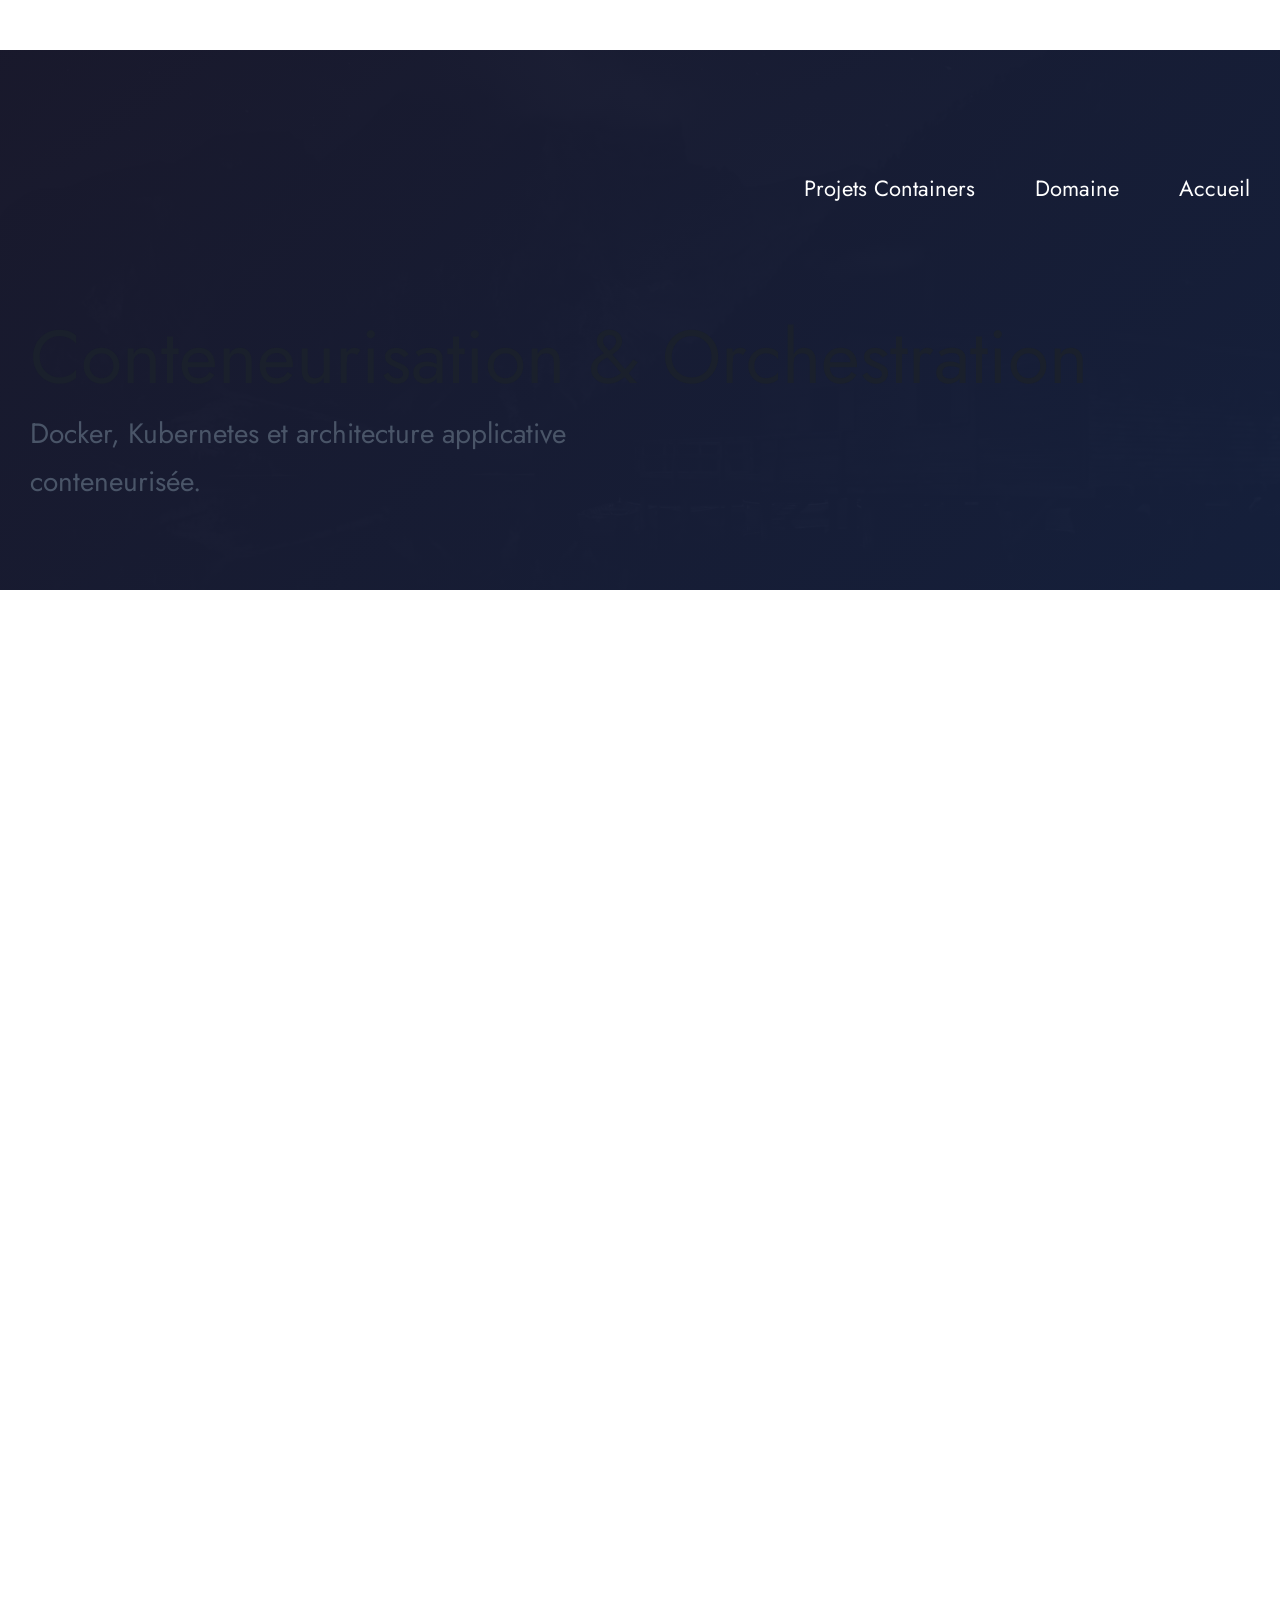
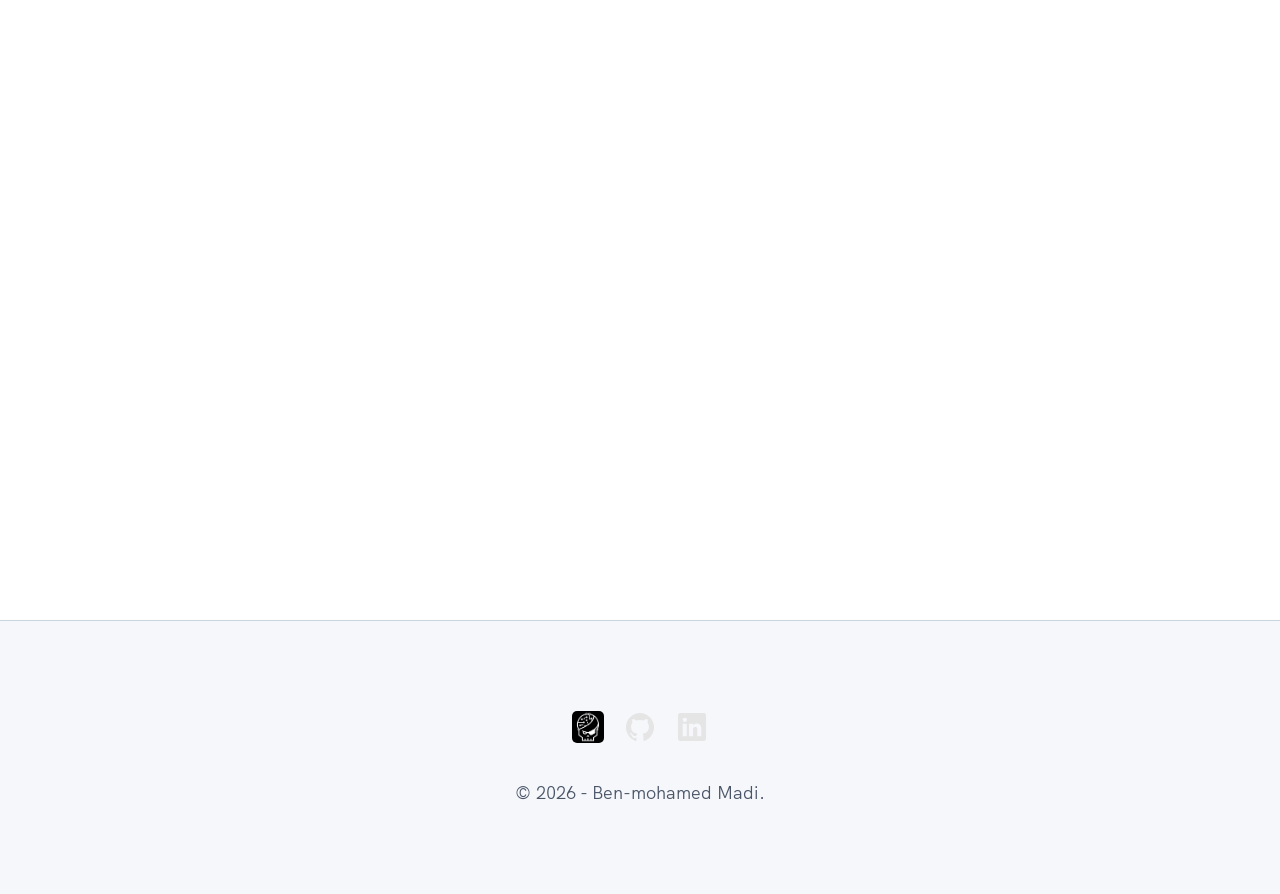
<file: domains/containerzation.html>
<!DOCTYPE html>
<html lang="en">

<head>
  <meta charset="UTF-8" />
  <meta name="viewport" content="width=device-width, initial-scale=1.0" />
  <link rel="shortcut icon" type="image/png" href="../images/favicon.png" />

  <title>
    Conteneurisation & Orchestration | Ben Mohamed | DevOps / Cloud / Cybersécurité
  </title>

  <meta name="description" content="Projets Docker et Kubernetes - conteneurisation et orchestration." />
  <meta name="keywords" content="docker, kubernetes, containers, devops, orchestration" />
  <link rel="stylesheet" href="../index.css" />
</head>

<body>

  <header class="header" role="banner" id="top">
    <div class="row">
      <nav class="nav" role="navigation">
        <ul class="nav__items">
          <li class="nav__item"><a href="#work" class="nav__link">Projets Containers</a></li>
          <li class="nav__item"><a href="#about" class="nav__link">Domaine</a></li>
          <li class="nav__item"><a href="../index.html" class="nav__link">Accueil</a></li>
        </ul>
      </nav>
    </div>

    <div class="header__text-box row">
      <div class="header__text">
        <h1 class="heading-primary">
          <span>Conteneurisation & Orchestration</span>
        </h1>
        <p>Docker, Kubernetes et architecture applicative conteneurisée.</p>
      </div>
    </div>
  </header>

  <main role="main">

    <section class="work" id="work">
      <div class="row">
        <h2>Projets Containers</h2>

        <div class="work__boxes">

          <!-- Kubernetes cluster -->
          <div class="work__box">
            <div class="work__text">
              <h3>Cluster Kubernetes (IaC)</h3>
              <p>Déploiement et configuration d’un cluster Kubernetes pour environnements de test et production.</p>
              <ul class="work__list">
                <li>Kubernetes</li>
                <li>Shell / IaC</li>
                <li>Orchestration</li>
              </ul>
              <div class="work__links">
                <a href="https://github.com/Madi-Toumani-benmohamed/IaC-cluster-kubernetes" class="link__text">
                  Voir le projet <span>&rarr;</span>
                </a>
              </div>
            </div>
            <div class="work__image-box">
              <img src="../images/container/kubernetes-cluster.png" class="work__image" alt="Kubernetes Cluster" />
            </div>
          </div>

          <!-- SoundBuzz -->
          <div class="work__box">
            <div class="work__text">
              <h3>Kubernetes High Availability App</h3>
              <p>Déploiement d’une application multimédia scalable avec haute disponibilité sur Kubernetes.</p>
              <ul class="work__list">
                <li>Kubernetes</li>
                <li>HA architecture</li>
                <li>Services distribués</li>
              </ul>
              <div class="work__links">
                <a href="https://github.com/Madi-Toumani-benmohamed/Iac-Kubernetes-SoundBuzz" class="link__text">
                  Voir le projet <span>&rarr;</span>
                </a>
              </div>
            </div>
            <div class="work__image-box">
              <img src="../images/container/soundbuzz.png" class="work__image" alt="SoundBuzz Kubernetes" />
            </div>
          </div>

          <!-- Dockerfile examples -->
          <div class="work__box">
            <div class="work__text">
              <h3>Dockerfile Examples</h3>
              <p>Collection d’exemples de Dockerfiles pour différents environnements applicatifs.</p>
              <ul class="work__list">
                <li>Docker</li>
                <li>Container build</li>
                <li>Best practices</li>
              </ul>
              <div class="work__links">
                <a href="https://github.com/Madi-Toumani-benmohamed/Iac-Dockerfile-Exemple" class="link__text">
                  Voir le projet <span>&rarr;</span>
                </a>
              </div>
            </div>
            <div class="work__image-box">
              <img src="../images/container/dockerfile.png" class="work__image" alt="Dockerfile Examples" />
            </div>
          </div>

          <!-- Docker build pipeline -->
          <div class="work__box">
            <div class="work__text">
              <h3>Docker Build & Push Pipeline</h3>
              <p>Automatisation du build et du push d’images Docker via pipeline CI/CD.</p>
              <ul class="work__list">
                <li>Docker</li>
                <li>CI/CD</li>
                <li>Automation</li>
              </ul>
              <div class="work__links">
                <a href="https://github.com/Madi-Toumani-benmohamed/Iac-Docker-Jenkins-build-push" class="link__text">
                  Voir le projet <span>&rarr;</span>
                </a>
              </div>
            </div>
            <div class="work__image-box">
              <img src="../images/container/docker-pipeline.png" class="work__image" alt="Docker Pipeline" />
            </div>
          </div>

          <!-- Docker compose web infra -->
          <div class="work__box">
            <div class="work__text">
              <h3>Docker Compose Web Infrastructure</h3>
              <p>Infrastructure web complète avec PHP, MySQL et Nginx orchestrée via Docker Compose.</p>
              <ul class="work__list">
                <li>Docker Compose</li>
                <li>Web stack</li>
                <li>Nginx / MySQL / PHP</li>
              </ul>
              <div class="work__links">
                <a href="https://github.com/Madi-Toumani-benmohamed/Iac-docker-compose-web-infra" class="link__text">
                  Voir le projet <span>&rarr;</span>
                </a>
              </div>
            </div>
            <div class="work__image-box">
              <img src="../images/container/docker-compose.png" class="work__image" alt="Docker Compose Web Infra" />
            </div>
          </div>

          <!-- Docker security lab -->
          <div class="work__box">
            <div class="work__text">
              <h3>Docker Security Lab</h3>
              <p>Infrastructure conteneurisée avec firewall, monitoring et durcissement de services web.</p>
              <ul class="work__list">
                <li>Docker</li>
                <li>Security</li>
                <li>Firewall / monitoring</li>
              </ul>
              <div class="work__links">
                <a href="https://github.com/Madi-Toumani-benmohamed/Pentest-Dockersec-lab" class="link__text">
                  Voir le projet <span>&rarr;</span>
                </a>
              </div>
            </div>
            <div class="work__image-box">
              <img src="../images/container/docker-security.png" class="work__image" alt="Docker Security Lab" />
            </div>
          </div>

        </div>
      </div>
    </section>

    <section class="about" id="about">
      <div class="row">
        <h2>À propos de la conteneurisation</h2>
        <div class="about__content">
          <div class="about__text">
            <p>
              Ce domaine regroupe mes travaux autour de Docker et Kubernetes, incluant l’orchestration de services,
              les architectures distribuées et la mise en place d’environnements reproductibles.
            </p>
          </div>
        </div>
      </div>
    </section>

  </main>

  <!-- ***** Footer ***** -->

  <footer role="contentinfo" class="footer">
    <div class="row">
      <!-- Update the links to point to your accounts -->
      <ul class="footer__social-links">
        <li class="footer__social-link-item">
          <a href="https://www.root-me.org/Hawki?lang=fr" title="Link to Root-Me Profile">
            <img src="../images/rootme.png" class="footer__social-image" alt="Root-Me">
          </a>
        </li>
        <li class="footer__social-link-item">
          <a href=" https://github.com/Madi-Toumani-benmohamed/" title="Link to Github Profile">
            <img src="../images/github.svg" class="footer__social-image" alt="Github">
          </a>
        </li>
      
        <li class="footer__social-link-item">
          <a href="https://www.linkedin.com/in/ben-mohamed-madi/" title="Link to Linkedin Profile">
            <img src="../images/linkedin.svg" title="Link to Linkedin Profile" class="footer__social-image" alt="Linkedin">
          </a>
        </li>
      </ul>


      <p>
        &copy; 2026 - Ben-mohamed Madi</a>.
      </p>

</body>
</html>
</file>
<file: index.css>
/* ======================================== */
/* ----- CSS Variables & Theme ----- */
/* ======================================== */

:root {
    /* Colors - Light theme (default) */
    --color-bg-primary: #ffffff;
    --color-bg-secondary: #f5f7fa;
    --color-bg-tertiary: #e8eaf6;
    --color-text-primary: #1a202c;
    --color-text-secondary: #4a5568;
    --color-text-tertiary: #718096;
    --color-accent: #e94560;
    --color-accent-light: rgba(233, 69, 96, 0.12);
    --color-border: #cbd5e0;
    --color-border-light: rgba(0, 0, 0, 0.05);
    --color-shadow: rgba(0, 0, 0, 0.08);
    
    /* Fonts */
    --font-size-xsmall: 1.5rem;
    --font-size-small: 1.8rem;
    --font-size-normal: 2.2rem;
    --font-size-medium: 2.8rem;
    --font-size-medium-1: 3.6rem;
    --font-size-large: 5.5rem;
    --font-size-huge: 7.5rem;
    --font-stack: 'Hk Grotesk', sans-serif;
    
    /* Spacing */
    --line-height-normal: 1.7;
    --line-height-small: 1.2;
    --gutter-huge: 12rem;
    --gutter-medium: 6rem;
    --gutter-normal: 3rem;
    --gutter-small-1: 2.5rem;
    --gutter-small: 2rem;
    --gutter-xsmall: 1rem;
    
    /* Sizes */
    --container-max-width: 1180px;
    --container-normal-width: 800px;
    --container-medium-width: 700px;
    --container-small-width: 500px;
    
    /* Borders */
    --border-light: 1px solid var(--color-border);
    --border-radius: 0.8rem;
    --border-radius-small: 0.5rem;
    --border-radius-circle: 50%;
    
    /* Shadows */
    --shadow-sm: 0 0.5rem 1rem var(--color-shadow);
    --shadow-md: 0 1rem 2rem var(--color-shadow);
    --shadow-lg: 0 1.5rem 3rem var(--color-shadow);
    
    /* Transitions */
    --transition-fast: all 0.2s cubic-bezier(0.4, 0, 0.2, 1);
    --transition-normal: all 0.3s cubic-bezier(0.4, 0, 0.2, 1);
    --transition-slow: all 0.5s cubic-bezier(0.4, 0, 0.2, 1);
}

/* Dark theme variables */
[data-theme="dark"] {
    --color-bg-primary: #1a1a2e;
    --color-bg-secondary: #16213e;
    --color-bg-tertiary: #0f3460;
    --color-text-primary: #eaeaea;
    --color-text-secondary: #b8b8b8;
    --color-text-tertiary: #909090;
    --color-accent: #e94560;
    --color-accent-light: rgba(233, 69, 96, 0.15);
    --color-border: #2a2a4a;
    --color-border-light: rgba(255, 255, 255, 0.05);
    --color-shadow: rgba(0, 0, 0, 0.4);
}

/* ======================================== */
/* ----- Base Styles ----- */
/* ======================================== */

@font-face {
    font-family: 'Hk Grotesk';
    font-style: normal;
    font-weight: 400;
    src: url('./fonts/HKGrotesk-Regular.woff') format('woff');
}

@font-face {
    font-family: 'Hk Grotesk';
    font-style: normal;
    font-weight: 500;
    src: url('./fonts/HKGrotesk-Medium.woff') format('woff');
}

@font-face {
    font-family: 'Hk Grotesk';
    font-style: normal;
    font-weight: 700;
    src: url('./fonts/HKGrotesk-Bold.woff') format('woff');
}

@font-face {
    font-family: 'Jost';
    font-style: normal;
    font-weight: 400;
    src: url('./fonts/Jost-Regular.ttf') format('truetype');
}

* {
    margin: 0;
    padding: 0;
    box-sizing: border-box;
}

html {
    font-size: 62.5%;
    scroll-behavior: smooth;
}

@media(max-width: 1000px) {
    html {
        font-size: 52%;
    }
}

body {
    padding-top: 50px;
    font-size: var(--font-size-small);
    font-family: var(--font-stack);
    font-weight: 400;
    color: var(--color-text-primary);
    line-height: var(--line-height-normal);
    background: var(--color-bg-primary);
    overflow-x: hidden;
    will-change: background-color, color;
    transition: var(--transition-slow);
}

/* Smooth font rendering */
body {
    -webkit-font-smoothing: antialiased;
    -moz-osx-font-smoothing: grayscale;
    text-rendering: optimizeLegibility;
}

/* Selection styling */
::selection {
    background: var(--color-accent);
    color: white;
}

/* Focus visible for accessibility */
:focus-visible {
    outline: 2px solid var(--color-accent);
    outline-offset: 2px;
}

/* Scrollbar styling for WebKit */
::-webkit-scrollbar {
    width: 10px;
    height: 10px;
}

::-webkit-scrollbar-track {
    background: var(--color-bg-secondary);
}

::-webkit-scrollbar-thumb {
    background: var(--color-border);
    border-radius: 5px;
}

::-webkit-scrollbar-thumb:hover {
    background: var(--color-accent);
}

/* Typography hierarchy */
h1, h2, h3, h4, h5, h6 {
    color: var(--color-text-primary);
    font-family: var(--font-stack);
    line-height: var(--line-height-small);
    font-weight: 700;
}

h2 {
    font-size: var(--font-size-medium-1);
    margin-bottom: var(--gutter-normal);
}

h3 {
    font-size: var(--font-size-medium);
    margin-bottom: var(--gutter-small-1);
}

h4 {
    font-size: var(--font-size-normal);
    margin-bottom: var(--gutter-small);
}

p {
    margin-bottom: var(--gutter-normal);
    color: var(--color-text-secondary);
}

a {
    color: var(--color-accent);
    text-decoration: none;
    transition: var(--transition-fast);
}

a:hover {
    text-decoration: underline;
}

.row {
    max-width: var(--container-max-width);
    margin: 0 auto;
    padding: 0 var(--gutter-normal);
}

@media(max-width: 1340px) {
    .row {
        max-width: 1100px;
    }
}

@media(max-width: 1240px) {
    .row {
        padding: 0 var(--gutter-medium);
    }
}

/* Section spacing */
section {
    padding: var(--gutter-huge) 0;
    border-bottom: var(--border-light);
    transition: opacity 0.6s ease, transform 0.6s ease;
}

/* Animation for sections (only if JS is enabled) */
.js section {
    opacity: 0;
    transform: translateY(2rem);
}

.js section.visible {
    opacity: 1;
    transform: translateY(0);
}

.section__subtitle {
    font-size: var(--font-size-medium);
    color: var(--color-text-secondary);
    margin-bottom: var(--gutter-medium);
    font-weight: 400;
}

@media(max-width: 600px) {
    .row {
        padding: 0 var(--gutter-normal);
    }
}

img {
    object-fit: contain;
    max-width: 100%;
}

a {
    color: inherit;
    font-weight: 400;
    font-family: 'Jost', sans-serif;
    transition: var(--transition-fast);
    outline: 2px solid transparent;
    text-decoration: none;
}

::-moz-focus-inner {
    border: 0;
}

button:focus,
a:focus {
    outline: 2px solid var(--color-accent);
}

body:not(.user-is-tabbing) button:focus,
body:not(.user-is-tabbing) a:focus {
    outline: none;
}

/* ======================================== */
/* ----- Typography ----- */
/* ======================================== */

h1, h2, h3, h4 {
    font-family: 'Jost', sans-serif;
    font-weight: 400;
    line-height: var(--line-height-small);
    color: var(--color-text-primary);
}

.heading-primary {
    line-height: 1;
    font-size: var(--font-size-huge);
    font-weight: 400;
}

@media(max-width: 900px) {
    .heading-primary {
        font-size: 6.5rem;
    }
}

h2 {
    font-size: var(--font-size-large);
    margin-bottom: var(--gutter-medium);
    position: relative;
    padding-bottom: var(--gutter-small);
}

h2::after {
    content: '';
    display: block;
    height: 2px;
    width: 10rem;
    background: var(--color-accent);
    position: absolute;
    bottom: 0;
    left: 0;
    transition: var(--transition-fast);
}

h3 {
    font-size: var(--font-size-medium-1);
    margin-bottom: var(--gutter-small);
}

@media(max-width: 500px) {
    .heading-primary {
        font-size: var(--font-size-large);
    }

    h2 {
        font-size: var(--font-size-medium-1);
    }

    h3 {
        font-size: var(--font-size-medium);
    }
}

p {
    margin: var(--gutter-small-1) 0;
}

@media(max-width: 900px) {
    p { 
        max-width: var(--container-small-width);
    }
}

/* ======================================== */
/* ----- Buttons & Links ----- */
/* ======================================== */

.link:hover {
    color: var(--color-accent);
}

.btn {
    position: relative;
    display: inline-block;
    padding: 1rem 2.4rem;
    text-decoration: none;
    color: var(--color-accent);
    border: 2px solid var(--color-accent);
    font-weight: 500;
    background: transparent;
    transition: var(--transition-fast);
    will-change: transform, background, color, box-shadow;
    border-radius: var(--border-radius-small);
    overflow: hidden;
}

.btn:focus {
    outline: none;
}

.btn::after {
    content: '';
    display: block;
    position: absolute;
    top: 0;
    left: 0;
    right: 100%;
    background: var(--color-accent-light);
    height: 100%;
    z-index: -1;
    transition: var(--transition-fast);
    border-radius: var(--border-radius-small);
}

.btn:hover::after,
.btn:focus::after {
    right: 0;
    background: var(--color-accent);
}

.btn:hover,
.btn:focus {
    color: white;
    transform: translateY(-0.1rem);
    box-shadow: 0 4px 15px rgba(233, 69, 96, 0.3);
}

/* Ripple effect for buttons */
.btn--ripple {
    position: relative;
    overflow: hidden;
}

.btn--ripple::after {
    content: '';
    position: absolute;
    top: 50%;
    left: 50%;
    width: 5px;
    height: 5px;
    background: rgba(255, 255, 255, 0.5);
    opacity: 0;
    border-radius: 100%;
    transform: scale(1, 1) translate(-50%, -50%);
    transform-origin: 50% 50%;
    transition: var(--transition-fast);
}

.btn--ripple:focus:not(:active)::after {
    animation: ripple 1s ease-out;
}

@keyframes ripple {
    0% {
        transform: scale(0, 0);
        opacity: 0.5;
    }
    100% {
        transform: scale(20, 20);
        opacity: 0;
    }
}

/* Outline button style */
.btn--outline {
    background: transparent;
    border-color: var(--color-text-secondary);
    color: var(--color-text-primary);
}

.btn--outline:hover,
.btn--outline:focus {
    background: var(--color-accent-light);
    border-color: var(--color-accent);
    color: var(--color-accent);
    transform: translateY(-0.1rem);
}

/* Pink button (for contact) */
.btn--pink {
    background: var(--color-accent);
    color: white;
    border-color: var(--color-accent);
}

.btn--pink:hover,
.btn--pink:focus {
    background: #c73a56;
    border-color: #c73a56;
    color: white;
    transform: translateY(-0.1rem);
    box-shadow: 0 4px 15px rgba(233, 69, 96, 0.4);
}

/* Small button */
.btn--small {
    padding: 0.5rem 1.2rem;
    font-size: var(--font-size-xsmall);
    border-radius: var(--border-radius-small);
}
    transform: translateY(-2px);
    box-shadow: var(--shadow-md);
}

.btn--pink {
    background: var(--color-accent);
    color: var(--color-bg-primary);
}

.btn--pink::after {
    display: none;
}

.btn--pink:hover,
.btn--pink:focus {
    background: transparent;
    color: var(--color-accent);
    box-shadow: none;
}

.btn--outline {
    background: transparent;
    border: 1px solid var(--color-border);
    color: var(--color-text-primary);
}

.btn--outline::after {
    background: var(--color-border-light);
}

.btn--outline:hover::after,
.btn--outline:focus::after {
    right: 0;
    background: var(--color-border);
}

.btn--outline:hover,
.btn--outline:focus {
    background: var(--color-bg-secondary);
    color: var(--color-accent);
    border-color: var(--color-accent);
}

.btn--small {
    padding: 0.6rem 1.5rem;
    font-size: var(--font-size-small);
}

.link__text {
    position: relative;
    display: inline-block;
    padding: .6rem;
    color: inherit;
    text-decoration: none;
    border-bottom: 1px solid var(--color-accent);
    transition: var(--transition-fast);
    will-change: transform, color;
}

.link__text::after {
    content: '';
    display: block;
    position: absolute;
    top: 0;
    left: 0;
    right: 100%;
    background: var(--color-accent-light);
    height: 100%;
    z-index: -1;
    transition: var(--transition-fast);
}

.link__text:hover::after,
.link__text:focus:after {
    right: 0;
    background: var(--color-accent);
}

.link__text:hover,
.link__text:focus {
    color: var(--color-bg-primary);
    transform: translateX(0.5rem);
}

.link__text span {
    padding-left: 1rem;
    font-family: sans-serif;
}

/* ======================================== */
/* ----- Navigation ----- */
/* ======================================== */

.nav {
    display: flex;
    justify-content: flex-end;
    padding: var(--gutter-normal) 0;
    position: relative;
}

.nav__items {
    display: flex;
    list-style: none;
    gap: var(--gutter-medium);
}

.nav__item:not(:last-child) {
    margin-right: 0;
}

.nav__link {
    position: relative;
    display: inline-block;
    padding: 1rem 0;
    text-decoration: none;
    color: inherit;
    transition: var(--transition-fast);
    font-size: var(--font-size-normal);
}

.nav__link::after {
    content: '';
    position: absolute;
    bottom: 0;
    left: 0;
    right: 100%;
    display: inline-block;
    height: 1rem;
    background: var(--color-text-primary);
    transition: var(--transition-fast);
}

.nav__link:hover {
    color: var(--color-accent);
}

.nav__link:hover::after {
    right: 0;
    height: 2px;
    background: var(--color-accent);
}

.nav__link.active::after {
    right: 0;
    height: 2px;
    background: var(--color-accent);
}

/* Mobile menu button */
.mobile-menu-btn {
    display: none;
    flex-direction: column;
    gap: 0.5rem;
    background: none;
    border: none;
    cursor: pointer;
    padding: var(--gutter-small);
    z-index: 101;
}

.mobile-menu-btn span {
    display: block;
    width: 2.5rem;
    height: 0.3rem;
    background: var(--color-text-primary);
    border-radius: 0.2rem;
    transition: var(--transition-fast);
    will-change: transform, opacity;
}

.nav.active .mobile-menu-btn span:nth-child(1) {
    transform: rotate(45deg) translate(0.5rem, 0.5rem);
}

.nav.active .mobile-menu-btn span:nth-child(2) {
    opacity: 0;
}

.nav.active .mobile-menu-btn span:nth-child(3) {
    transform: rotate(-45deg) translate(0.5rem, -0.5rem);
}

/* Mobile navigation */
@media (max-width: 768px) {
    .mobile-menu-btn {
        display: flex;
    }

    .nav {
        justify-content: space-between;
        align-items: center;
    }

    .nav__items {
        position: fixed;
        top: 7rem;
        left: 0;
        right: 0;
        background: var(--color-bg-secondary);
        flex-direction: column;
        gap: var(--gutter-small);
        padding: var(--gutter-normal);
        border-bottom: var(--border-light);
        box-shadow: var(--shadow-lg);
        opacity: 0;
        visibility: hidden;
        transform: translateY(-1rem);
        transition: var(--transition-fast);
        z-index: -1;
    }

    .nav__items.active {
        opacity: 1;
        visibility: visible;
        transform: translateY(0);
        z-index: 100;
    }

    .nav.active {
        background: var(--color-bg-primary);
    }

    .nav__item:not(:last-child) {
        margin-right: 0;
    }

    .nav__link {
        padding: 1rem;
        width: 100%;
        text-align: center;
        font-size: var(--font-size-medium);
    }

    .header__nav-container {
        padding: var(--gutter-small);
        background: var(--color-bg-primary);
    }
}

/* ======================================== */
/* ----- Side Navigation ----- */
/* ======================================== */

.side-nav {
    position: fixed;
    left: 0;
    top: 50%;
    transform: translateY(-50%);
    z-index: 999;
    opacity: 1;
    visibility: visible;
    transition: opacity 0.3s ease, visibility 0.3s ease, transform 0.3s ease;
}

.side-nav.visible {
    opacity: 1;
    visibility: visible;
    transform: translateY(-50%);
}

.side-nav__items {
    display: flex;
    flex-direction: column;
    list-style: none;
    margin: 0;
    padding: 0;
    gap: 0.5rem;
}

.side-nav__item {
    margin: 0;
    padding: 0;
}

.side-nav__link {
    display: flex;
    align-items: center;
    justify-content: center;
    width: 52px;
    height: 52px;
    background: rgba(26, 26, 46, 0.85);
    border-radius: 0 12px 12px 0;
    color: var(--color-text-primary);
    text-decoration: none;
    transition: var(--transition-fast);
    position: relative;
    backdrop-filter: blur(10px);
    border: 1px solid rgba(255, 255, 255, 0.1);
    box-shadow: var(--shadow-sm);
}

[data-theme="light"] .side-nav__link {
    background: rgba(255, 255, 255, 0.85);
    color: var(--color-text-primary);
    border: 1px solid rgba(0, 0, 0, 0.05);
}

.side-nav__link:hover {
    background: var(--color-accent);
    color: white;
    transform: translateX(8px);
    box-shadow: var(--shadow-md);
    border-color: var(--color-accent);
}

[data-theme="light"] .side-nav__link:hover {
    background: var(--color-accent);
    color: white;
    border-color: var(--color-accent);
}

.side-nav__icon {
    width: 24px;
    height: 24px;
    display: flex;
    align-items: center;
    justify-content: center;
}

.side-nav__icon svg {
    width: 20px;
    height: 20px;
}

.side-nav__tooltip {
    position: absolute;
    right: 100%;
    top: 50%;
    transform: translateY(-50%);
    background: var(--color-bg-primary);
    color: var(--color-text-primary);
    padding: 0.6rem 1.2rem;
    border-radius: var(--border-radius-small);
    font-size: var(--font-size-xsmall);
    white-space: nowrap;
    opacity: 0;
    visibility: hidden;
    transition: opacity 0.3s ease, visibility 0.3s ease, transform 0.3s ease;
    margin-right: 1.5rem;
    box-shadow: var(--shadow-lg);
    z-index: -1;
    border: 1px solid var(--color-border-light);
    font-weight: 500;
}

[data-theme="light"] .side-nav__tooltip {
    background: var(--color-bg-primary);
    color: var(--color-text-primary);
    box-shadow: 0 4px 12px rgba(0, 0, 0, 0.15);
}

.side-nav__item:hover .side-nav__tooltip {
    opacity: 1;
    visibility: visible;
    transform: translateY(-50%) translateX(-8px);
}

/* ======================================== */
/* ----- Main Fixed Navigation ----- */
/* ======================================== */

.main-nav {
    position: fixed;
    top: 0;
    left: 0;
    right: 0;
    z-index: 1000;
    background: rgba(26, 26, 46, 0.9);
    backdrop-filter: blur(12px);
    -webkit-backdrop-filter: blur(12px);
    padding: var(--gutter-small-1) 0;
    transition: var(--transition-normal);
    border-bottom: 1px solid rgba(255, 255, 255, 0.15);
    box-shadow: 0 2px 15px rgba(0, 0, 0, 0.1);
}

/* Effet semi-transparent qui devient opaque au scroll */
.main-nav.scrolled {
    background: rgba(26, 26, 46, 0.98);
    box-shadow: 0 4px 25px rgba(0, 0, 0, 0.25);
    padding: var(--gutter-small) 0;
}

[data-theme="light"] .main-nav {
    background: rgba(255, 255, 255, 0.9);
    border-bottom: 1px solid rgba(0, 0, 0, 0.08);
    box-shadow: 0 2px 15px rgba(0, 0, 0, 0.08);
}

[data-theme="light"] .main-nav.scrolled {
    background: rgba(255, 255, 255, 0.98);
    box-shadow: 0 4px 25px rgba(0, 0, 0, 0.12);
    padding: var(--gutter-small) 0;
}

.main-nav__container {
    max-width: var(--container-max-width);
    margin: 0 auto;
    padding: 0 var(--gutter-normal);
    display: flex;
    align-items: center;
    justify-content: space-between;
}

.main-nav__items {
    display: flex;
    list-style: none;
    margin: 0;
    padding: 0;
    gap: var(--gutter-small);
}

.main-nav__item {
    margin: 0;
    padding: 0;
}

.main-nav__link {
    display: inline-block;
    padding: 0.7rem 1.2rem;
    color: var(--color-text-primary);
    text-decoration: none;
    font-size: var(--font-size-small);
    font-weight: 500;
    transition: var(--transition-fast);
    border-radius: var(--border-radius-small);
    position: relative;
}

.main-nav__link:hover,
.main-nav__link:focus {
    color: white;
    background: var(--color-accent);
    transform: translateY(-1px);
}

[data-theme="light"] .main-nav__link:hover,
[data-theme="light"] .main-nav__link:focus {
    color: white;
    background: var(--color-accent);
    transform: translateY(-1px);
}

/* Active link indicator */
.main-nav__link.active {
    color: white;
    background: var(--color-accent);
    font-weight: 600;
}

.main-nav__link.active::after {
    content: '';
    position: absolute;
    bottom: -4px;
    left: 1rem;
    right: 1rem;
    height: 3px;
    background: var(--color-accent);
    border-radius: 2px;
    box-shadow: 0 2px 8px var(--color-accent);
}

/* Mobile Navigation */
.main-nav .mobile-menu-btn {
    display: none;
    background: none;
    border: none;
    cursor: pointer;
    padding: 0.5rem;
    z-index: 1001;
}

.main-nav .mobile-menu-btn span {
    display: block;
    width: 24px;
    height: 2px;
    background: var(--color-text-primary);
    margin: 5px 0;
    transition: var(--transition-fast);
}

.main-nav.menu-open .mobile-menu-btn span:nth-child(1) {
    transform: rotate(45deg) translate(5px, 5px);
}

.main-nav.menu-open .mobile-menu-btn span:nth-child(2) {
    opacity: 0;
}

.main-nav.menu-open .mobile-menu-btn span:nth-child(3) {
    transform: rotate(-45deg) translate(5px, -5px);
}

@media (max-width: 768px) {
    .main-nav .mobile-menu-btn {
        display: block;
    }
    
    .main-nav__items {
        position: fixed;
        top: 60px;
        left: 0;
        right: 0;
        background: var(--color-bg-primary);
        backdrop-filter: blur(10px);
        padding: var(--gutter-normal);
        flex-direction: column;
        align-items: center;
        gap: var(--gutter-small-1);
        transform: translateY(-100%);
        opacity: 0;
        transition: var(--transition-normal);
        z-index: 999;
        border-top: 1px solid var(--color-border);
    }
    
    .main-nav__items.active {
        transform: translateY(0);
        opacity: 1;
    }
    
    .main-nav__link {
        padding: 0.8rem 1.5rem;
        width: 100%;
        text-align: center;
    }
}

/* ======================================== */
/* ----- Header ----- */
/* ======================================== */

.header {
    background: linear-gradient(135deg, rgba(26, 26, 46, 0.95) 0%, rgba(22, 33, 62, 0.95) 100%), 
        url('./images/header.jpg');
    min-height: 60vh;
    height: auto;
    background-size: cover;
    background-position: center;
    background-attachment: fixed;
    font-size: var(--font-size-normal);
    will-change: transform;
    color: white;
    padding: 8rem 0 4rem 0;
}

[data-theme="light"] .header {
    background: linear-gradient(135deg, rgba(255, 255, 255, 0.98) 0%, rgba(245, 247, 250, 0.98) 100%), 
        url('./images/header.jpg');
    color: var(--color-text-primary);
}

.header__text {
    position: absolute;
    top: 50%;
    transform: translateY(-50%);
    animation: fadeInUp 0.8s ease both;
    opacity: 0;
}

.header__text p {
    margin: 1.5rem 0;
    max-width: var(--container-medium-width);
    font-family: 'Jost', sans-serif;
    font-size: var(--font-size-medium);
}

@media(max-width: 500px) {
    .header {
        text-align: center;
    }

    .header__text p {
        transform: scale(.8);
    }
}

/* New header elements */
.header__subtitle {
    font-family: 'Jost', sans-serif;
    font-size: var(--font-size-medium);
    color: var(--color-text-primary);
    margin: 1rem 0 0.5rem;
    line-height: 1.5;
    animation: fadeInUp 0.8s ease both 0.2s;
    opacity: 0;
}

.header__subtitle-detail {
    font-size: var(--font-size-normal);
    color: var(--color-text-secondary);
    font-weight: 400;
    animation: fadeInUp 0.8s ease both 0.3s;
    opacity: 0;
}

.header__description {
    font-size: var(--font-size-normal);
    max-width: var(--container-medium-width);
    margin: var(--gutter-normal) 0 var(--gutter-medium);
    line-height: var(--line-height-normal);
    animation: fadeInUp 0.8s ease both 0.4s;
    opacity: 0;
}

.header__cta-text {
    font-size: var(--font-size-small);
    color: var(--color-text-secondary);
    margin: var(--gutter-normal) 0 var(--gutter-medium);
    animation: fadeInUp 0.8s ease both 0.5s;
    opacity: 0;
}

.header__buttons {
    display: flex;
    gap: 1.5rem;
    flex-wrap: wrap;
    animation: fadeInUp 0.8s ease both 0.6s;
    opacity: 0;
}

@keyframes fadeInUp {
    from {
        opacity: 0;
        transform: translateY(3rem);
    }
    to {
        opacity: 1;
        transform: translateY(0);
    }
}

/* ======================================== */
/* ----- Work Section ----- */
/* ======================================== */

.work__box {
    display: flex;
    align-items: center;
    border-bottom: var(--border-light);
    padding: var(--gutter-normal) 0;
    opacity: 0;
    transform: translateY(2rem);
    transition: var(--transition-slow);
    will-change: opacity, transform;
    background: var(--color-bg-primary);
    border-radius: var(--border-radius);
    border: 1px solid var(--color-border);
    margin-bottom: var(--gutter-medium);
}

.work__box.visible {
    opacity: 1;
    transform: translateY(0);
}

.work__box:hover {
    transform: translateY(-0.4rem);
    box-shadow: var(--shadow-md);
    border-color: var(--color-accent);
    transition: var(--transition-normal);
}

@media(max-width: 900px) {
    .work__box {
        align-items: initial;
        flex-direction: column-reverse;
        padding: 0;
    }
}

.work__box:not(:last-child) {
    margin-bottom: var(--gutter-huge);
}

@media(max-width: 500px) {
    .work__box:not(:last-child) {
        margin-bottom: 20rem;
    }
}

.work__links {
    display: flex;
    align-items: center;
}

.work__text {
    flex: 0 0 30%;
}

.work__list {
    list-style-position: inside;
    margin-bottom: var(--gutter-normal);
}

.work__image-box {
    margin-bottom: var(--gutter-normal);
    transition: var(--transition-normal);
    will-change: transform;
}

.work__box:hover .work__image-box {
    transform: scale(1.02);
}

@media(min-width: 901px) {
    .work__image-box {
        flex: 1;
        margin: 0 0 0 10rem;
    }
}

@media(max-width: 900px) {
    .work__text {
        width: 100%;
    }

    .work__image-box {
        margin: var(--gutter-normal) 0 0;
        width: 100%;
    }

    .work__image-box img {
        width: 100%;
        height: auto;
    }
}

/* Work filters */
.work__filters {
    display: flex;
    justify-content: center;
    gap: 1rem;
    margin-bottom: var(--gutter-huge);
    flex-wrap: wrap;
}

.work__filter {
    background: transparent;
    border: 1px solid var(--color-border);
    color: var(--color-text-primary);
    padding: 0.8rem 2rem;
    font-family: var(--font-stack);
    font-size: var(--font-size-small);
    cursor: pointer;
    transition: var(--transition-fast);
    will-change: background, color, border;
}

.work__filter:hover,
.work__filter--active {
    background: var(--color-accent);
    border-color: var(--color-accent);
    color: var(--color-bg-primary);
    transform: translateY(-2px);
    box-shadow: var(--shadow-md);
}

.work__category-badge {
    display: inline-block;
    background: var(--color-accent);
    color: var(--color-bg-primary);
    padding: 0.3rem 0.8rem;
    border-radius: 0.3rem;
    font-size: 1.2rem;
    font-weight: 600;
    margin-bottom: 1rem;
    text-transform: uppercase;
    letter-spacing: 0.05rem;
}

.work__short-desc {
    margin-bottom: var(--gutter-normal);
    font-size: var(--font-size-normal);
    line-height: var(--line-height-normal);
}

.work__section {
    margin-bottom: var(--gutter-normal);
}

.work__section-title {
    font-family: 'Jost', sans-serif;
    font-size: var(--font-size-small);
    color: var(--color-accent);
    margin-bottom: 0.5rem;
    text-transform: uppercase;
    letter-spacing: 0.1rem;
}

.work__more {
    text-align: center;
    margin-top: var(--gutter-huge);
    padding-top: var(--gutter-huge);
    border-top: var(--border-light);
}

.work__domain-links {
    display: flex;
    justify-content: center;
    gap: 2rem;
    margin-top: var(--gutter-medium);
    flex-wrap: wrap;
}

.work__domain-link {
    display: flex;
    flex-direction: column;
    align-items: center;
    gap: 0.5rem;
    color: var(--color-text-primary);
    text-decoration: none;
    padding: 1.5rem 2rem;
    border: 1px solid var(--color-border);
    transition: var(--transition-fast);
    will-change: background, color, border, transform;
    min-width: 150px;
}

.work__domain-link:hover {
    background: var(--color-accent);
    border-color: var(--color-accent);
    color: var(--color-bg-primary);
    transform: translateY(-0.3rem);
    box-shadow: var(--shadow-md);
}

.work__domain-icon {
    font-size: 2rem;
}

.work__domain-name {
    font-weight: 600;
    font-size: var(--font-size-normal);
}

.work__domain-count {
    font-size: var(--font-size-small);
    color: var(--color-text-secondary);
}

/* ======================================== */
/* ----- Certifications Section ----- */
/* ======================================== */

.certifications {
    background: var(--color-bg-secondary);
}

.certifications__grid {
    display: grid;
    grid-template-columns: repeat(auto-fit, minmax(320px, 1fr));
    gap: var(--gutter-medium);
    margin-top: var(--gutter-medium);
}

.certification__card {
    background: var(--color-bg-primary);
    border: 1px solid var(--color-border);
    border-radius: var(--border-radius);
    padding: var(--gutter-normal);
    transition: var(--transition-normal);
    position: relative;
    overflow: hidden;
    will-change: transform, box-shadow, background;
    box-shadow: var(--shadow-sm);
}

.certification__card::before {
    content: '';
    position: absolute;
    top: 0;
    left: 0;
    right: 0;
    height: 3px;
    background: linear-gradient(90deg, var(--color-accent), transparent);
    transform: scaleX(0);
    transition: var(--transition-fast);
}

.certification__card:hover {
    background: var(--color-bg-secondary);
    border-color: var(--color-accent);
    transform: translateY(-0.4rem);
    box-shadow: var(--shadow-md);
}

.certification__card:hover::before {
    transform: scaleX(1);
}

.certification__card:hover::before {
    transform: scaleX(1);
}

.certification__card--preparing {
    background: transparent;
    border-style: dashed;
    border-color: var(--color-border);
}

.certification__card--preparing:hover {
    border-color: var(--color-accent);
    transform: none;
    box-shadow: none;
}

.certification__header {
    display: flex;
    align-items: center;
    gap: var(--gutter-small);
    margin-bottom: var(--gutter-normal);
}

.certification__logo {
    width: 4rem;
    height: 4rem;
    background: var(--color-bg-secondary);
    border-radius: var(--border-radius-small);
    display: flex;
    justify-content: center;
    align-items: center;
    overflow: hidden;
}

.certification__img {
    max-width: 80%;
    max-height: 80%;
    object-fit: contain;
}

.certification__provider {
    font-size: var(--font-size-small);
    color: var(--color-text-secondary);
    font-weight: 600;
}

.certification__body {
    margin-bottom: var(--gutter-normal);
}

.certification__title {
    font-family: 'Jost', sans-serif;
    font-size: var(--font-size-medium);
    margin-bottom: 0.5rem;
    color: var(--color-text-primary);
}

.certification__id {
    font-size: var(--font-size-small);
    color: var(--color-text-secondary);
    margin-bottom: 0.5rem;
}

.certification__id-value {
    color: var(--color-accent);
    font-weight: 600;
}

.certification__meta {
    display: flex;
    gap: var(--gutter-medium);
    font-size: var(--font-size-small);
    color: var(--color-text-secondary);
    flex-wrap: wrap;
}

.certification__date,
.certification__validity {
    display: flex;
    align-items: center;
    gap: 0.3rem;
}

.certification__date::before,
.certification__validity::before {
    content: '';
    display: inline-block;
    width: 1rem;
    height: 1rem;
    background: var(--color-accent);
    border-radius: var(--border-radius-circle);
}

.certification__footer {
    display: flex;
    justify-content: flex-end;
}

.certifications__note {
    text-align: center;
    margin-top: var(--gutter-huge);
    color: var(--color-text-secondary);
    font-size: var(--font-size-small);
}

.certification__list {
    list-style: none;
    margin-top: var(--gutter-small);
}

.certification__list li {
    padding: 0.5rem 0;
    border-bottom: 1px solid var(--color-border-light);
    color: var(--color-text-secondary);
}

.certification__list li:last-child {
    border-bottom: none;
}

/* ======================================== */
/* ----- Skills Section ----- */
/* ======================================== */

.skills {
    background: var(--color-bg-secondary);
}

.section__subtitle {
    font-size: var(--font-size-medium);
    color: var(--color-text-secondary);
    margin-bottom: var(--gutter-huge);
    max-width: var(--container-medium-width);
}

.skills__container {
    display: grid;
    grid-template-columns: repeat(auto-fit, minmax(300px, 1fr));
    gap: var(--gutter-huge);
}

.skills__category {
    background: var(--color-bg-tertiary);
    padding: var(--gutter-medium);
    border-radius: var(--border-radius);
    border: 1px solid var(--color-border);
    transition: var(--transition-fast);
    will-change: transform, box-shadow;
}

.skills__category:hover {
    transform: translateY(-0.3rem);
    box-shadow: var(--shadow-md);
    border-color: var(--color-accent);
}

.skills__category-title {
    font-family: 'Jost', sans-serif;
    font-size: var(--font-size-medium-1);
    color: var(--color-accent);
    margin-bottom: var(--gutter-normal);
    padding-bottom: 1rem;
    border-bottom: 1px solid var(--color-border);
    display: flex;
    align-items: center;
    gap: var(--gutter-small);
}

.skills__category-icon {
    font-size: 2rem;
}

.skills__items {
    display: grid;
    grid-template-columns: 1fr;
    gap: 1rem;
    margin-top: var(--gutter-normal);
}

.skills__item {
    display: flex;
    justify-content: space-between;
    align-items: center;
    padding: 0.8rem 1rem;
    background: var(--color-bg-secondary);
    border-radius: var(--border-radius-small);
    transition: var(--transition-fast);
    will-change: background, color;
    border: 1px solid var(--color-border);
}

.skills__item:hover {
    background: var(--color-bg-primary);
    color: var(--color-text-primary);
    transform: translateX(0.5rem);
    border-color: var(--color-accent);
}

.skills__item-name {
    font-size: var(--font-size-small);
}

.skills__item-level {
    font-size: var(--font-size-small);
    color: var(--color-accent);
    font-weight: 600;
}

/* ======================================== */
/* ----- About Section ----- */
/* ======================================== */

.about__content {
    display: flex;
    flex-direction: row-reverse;
    align-items: center;
    gap: var(--gutter-huge);
}

@media(max-width: 900px) {
    .about__content {
        flex-direction: column-reverse;
        align-items: initial;
        gap: var(--gutter-medium);
    }
}

.about__photo-container {
    margin-bottom: var(--gutter-normal);
    border: 1px solid var(--color-border);
    border-radius: var(--border-radius);
    overflow: hidden;
    transition: var(--transition-fast);
}

.about__photo-container:hover {
    border-color: var(--color-accent);
    box-shadow: var(--shadow-md);
}

@media(min-width: 901px) {
    .about__text {
        flex: 0 0 35%;
    }
    
    .about__photo-container {
        flex: 1;
        margin: 0 var(--gutter-huge) 0 0;
    }
}

.about__photo {
    width: 100%;
    height: auto;
    display: block;
    transition: var(--transition-normal);
}

.about__photo-container:hover .about__photo {
    transform: scale(1.02);
}

.about__list {
    margin: var(--gutter-normal) 0;
    padding-left: var(--gutter-normal);
}

.about__list li {
    margin-bottom: 0.8rem;
}

.about__cta {
    margin-top: var(--gutter-medium);
}

/* ======================================== */
/* ----- Contact Section ----- */
/* ======================================== */

.contact__container {
    display: grid;
    grid-template-columns: 1fr 1fr;
    gap: var(--gutter-huge);
    align-items: center;
}

@media (max-width: 900px) {
    .contact__container {
        grid-template-columns: 1fr;
        gap: var(--gutter-medium);
    }
}

.contact__text p:not(:last-child) {
    margin-bottom: var(--gutter-normal);
}

.contact__actions {
    display: flex;
    flex-direction: column;
    gap: var(--gutter-normal);
    align-items: flex-start;
}

.contact__social {
    display: flex;
    gap: var(--gutter-normal);
    flex-wrap: wrap;
}

.contact__social-link {
    display: flex;
    align-items: center;
    gap: 0.8rem;
    color: var(--color-text-primary);
    text-decoration: none;
    padding: 1rem;
    background: var(--color-bg-secondary);
    border-radius: var(--border-radius);
    transition: var(--transition-fast);
    will-change: background, color, transform;
    border: 1px solid var(--color-border);
}

.contact__social-link:hover {
    background: var(--color-accent);
    color: var(--color-bg-primary);
    transform: translateY(-0.3rem);
    border-color: var(--color-accent);
    box-shadow: var(--shadow-md);
}

.contact__social-icon {
    height: 2rem;
    width: 2rem;
}

/* ======================================== */
/* ----- Footer ----- */
/* ======================================== */

.footer {
    text-align: center;
    padding: var(--gutter-medium) 0 var(--gutter-normal);
    border-top: var(--border-light);
}

.footer__content {
    display: flex;
    justify-content: space-between;
    align-items: center;
    flex-wrap: wrap;
    gap: var(--gutter-normal);
}

.footer__copyright {
    margin: 0;
    color: var(--color-text-secondary);
}

.footer__links {
    display: flex;
    gap: var(--gutter-normal);
}

.footer__link {
    color: var(--color-text-secondary);
    text-decoration: none;
    transition: var(--transition-fast);
}

.footer__link:hover {
    color: var(--color-accent);
}

.footer__social-links {
    display: flex;
    justify-content: center;
    padding: var(--gutter-normal) 0;
    list-style: none;
    gap: var(--gutter-normal);
}

.footer__social-link-item:not(:last-of-type) {
    margin-right: 0;
}

.footer__social-image {
    height: 4rem;
    transition: var(--transition-fast);
}

.footer__social-link-item:hover .footer__social-image {
    transform: scale(1.1);
}

@media(max-width: 500px) {
    .footer {
        padding: var(--gutter-medium) 0;
    }
    
    .footer__content {
        flex-direction: column;
        gap: var(--gutter-normal);
    }
}

/* ======================================== */
/* ----- Theme Toggle ----- */
/* ======================================== */

.theme-toggle {
    position: fixed;
    bottom: 2rem;
    left: 2rem;
    z-index: 1000;
    display: flex;
    align-items: center;
    gap: 1rem;
    background: var(--color-bg-secondary);
    border: 1px solid var(--color-border);
    padding: 0.8rem 1.5rem;
    border-radius: var(--border-radius);
    cursor: pointer;
    box-shadow: var(--shadow-md);
    transition: var(--transition-fast);
    will-change: background, border, transform;
}

.theme-toggle:hover {
    background: var(--color-bg-tertiary);
    border-color: var(--color-accent);
    transform: scale(1.05);
}

.theme-toggle:active {
    transform: scale(0.95);
}

.theme-toggle__icon {
    width: 2rem;
    height: 2rem;
    display: flex;
    justify-content: center;
    align-items: center;
}

.theme-toggle__icon svg {
    width: 100%;
    height: 100%;
    fill: var(--color-text-primary);
    transition: var(--transition-fast);
    will-change: display;
}

.theme-toggle__text {
    font-size: var(--font-size-small);
    color: var(--color-text-primary);
    font-weight: 600;
}

.theme-toggle .sun {
    display: none;
}

.theme-toggle .moon {
    display: block;
}

[data-theme="dark"] .theme-toggle .sun {
    display: block;
}

[data-theme="dark"] .theme-toggle .moon {
    display: none;
}

/* ======================================== */
/* ----- Progress Bar & Scroll Indicators ----- */
/* ======================================== */

.progress-bar {
    position: fixed;
    top: 0;
    left: 0;
    height: 3px;
    background: linear-gradient(90deg, var(--color-accent), #ff6b8b, #c44569);
    width: 0%;
    z-index: 1000;
    transition: width 0.3s ease;
    will-change: width;
}

.scroll-indicators {
    position: fixed;
    right: 2rem;
    top: 50%;
    transform: translateY(-50%);
    display: flex;
    flex-direction: column;
    gap: 1rem;
    z-index: 100;
}

.scroll-indicator {
    width: 0.8rem;
    height: 0.8rem;
    border-radius: var(--border-radius-circle);
    background: rgba(255, 50, 88, 0.3);
    cursor: pointer;
    transition: var(--transition-normal);
    will-change: background, transform, box-shadow;
}

.scroll-indicator.active {
    background: var(--color-accent);
    transform: scale(1.2);
    box-shadow: 0 0 1rem var(--color-accent);
}

.scroll-indicator:hover {
    background: var(--color-accent);
    transform: scale(1.1);
    box-shadow: 0 0 0.5rem var(--color-accent);
}

/* ======================================== */
/* ----- Animations ----- */
/* ======================================== */

@keyframes fadeIn {
    from {
        opacity: 0;
    }
    to {
        opacity: 1;
    }
}

@keyframes slideInUp {
    from {
        opacity: 0;
        transform: translateY(2rem);
    }
    to {
        opacity: 1;
        transform: translateY(0);
    }
}

@keyframes slideInLeft {
    from {
        opacity: 0;
        transform: translateX(-2rem);
    }
    to {
        opacity: 1;
        transform: translateX(0);
    }
}

@keyframes slideInRight {
    from {
        opacity: 0;
        transform: translateX(2rem);
    }
    to {
        opacity: 1;
        transform: translateX(0);
    }
}

/* Apply animations to sections */
section {
    opacity: 0;
    transform: translateY(1rem);
    transition: opacity 0.7s ease, transform 0.7s ease;
}

section.visible {
    opacity: 1;
    transform: translateY(0);
}

/* Staggered animation for work boxes */
.work__box:nth-child(1) { transition-delay: 0.1s; }
.work__box:nth-child(2) { transition-delay: 0.2s; }
.work__box:nth-child(3) { transition-delay: 0.3s; }
.work__box:nth-child(4) { transition-delay: 0.4s; }

/* ======================================== */
/* ----- Utility Classes ----- */
/* ======================================== */

.hidden {
    display: none !important;
}

.sr-only {
    position: absolute;
    width: 1px;
    height: 1px;
    padding: 0;
    margin: -1px;
    overflow: hidden;
    clip: rect(0, 0, 0, 0);
    white-space: nowrap;
    border-width: 0;
}

/* ======================================== */
/* ----- Responsive Adjustments ----- */
/* ======================================== */

@media (max-width: 600px) {
    .work__filters {
        justify-content: center;
    }

    .work__filter {
        padding: 0.6rem 1.2rem;
        font-size: 1.3rem;
    }

    .work__domain-links {
        gap: 1rem;
    }

    .work__domain-link {
        padding: 0.8rem 1.2rem;
        min-width: 120px;
    }
    
    .skills__category-title {
        font-size: var(--font-size-medium);
    }
    
    .skills__item-name {
        font-size: var(--font-size-small);
    }
    
    .skills__item-level {
        font-size: var(--font-size-small);
    }
}

@media (max-width: 768px) {
    .skills__container {
        grid-template-columns: 1fr;
    }

    .contact__container {
        grid-template-columns: 1fr;
        gap: var(--gutter-medium);
    }

    .contact__actions {
        align-items: flex-start;
    }

    .contact__social {
        width: 100%;
        justify-content: center;
    }
}

@media (max-width: 900px) {
    .about__content {
        flex-direction: column-reverse;
        gap: var(--gutter-medium);
    }

    .about__text {
        width: 100%;
    }

    .about__photo-container {
        margin: 0;
        width: 100%;
        max-width: 400px;
        margin: 0 auto;
    }
}

@media (max-width: 400px) {
    .theme-toggle {
        bottom: 1rem;
        left: 1rem;
        padding: 0.6rem 1rem;
    }

    .theme-toggle__text {
        display: none;
    }

    .theme-toggle__icon {
        width: 2.4rem;
        height: 2.4rem;
    }

    .scroll-indicators {
        display: none;
    }

    .mobile-menu-btn {
        padding: var(--gutter-xsmall);
    }

    .mobile-menu-btn span {
        width: 2rem;
    }
}

@media (min-width: 1200px) {
    .row {
        max-width: 1300px;
    }

    .work__text {
        flex: 0 0 28%;
    }

    .work__image-box {
        margin-left: 8rem;
    }
}

/* ======================================== */
/* ----- Reduced Motion ----- */
/* ======================================== */

@media (prefers-reduced-motion: reduce) {
    *,
    *::before,
    *::after {
        animation-duration: 0.01ms !important;
        animation-iteration-count: 1 !important;
        transition-duration: 0.01ms !important;
        scroll-behavior: auto !important;
    }

    .work__box,
    .skills__category,
    section,
    .certification__card {
        opacity: 1 !important;
        transform: none !important;
    }

    .header__text > *,
    .header__subtitle,
    .header__description,
    .header__cta-text,
    .header__buttons {
        opacity: 1 !important;
        transform: none !important;
    }
}

/* ======================================== */
/* ----- Print Styles ----- */
/* ======================================== */

@media print {
    .header {
        height: auto;
        min-height: 50vh;
        background: none;
        background-image: none;
    }

    .header__text {
        position: relative;
        top: 0;
        transform: none;
    }

    .nav,
    .theme-toggle,
    .progress-bar,
    .scroll-indicators,
    .back-to-top {
        display: none !important;
    }

    body {
        background: white;
        color: black;
    }

    a {
        color: #ff3258;
        text-decoration: underline;
    }
}

/* ======================================== */
/* ----- Domain Statistics ----- */
/* ======================================== */

.domain-stats {
    margin: var(--gutter-medium) 0 var(--gutter-huge);
    padding: var(--gutter-medium);
    background: var(--color-bg-secondary);
    border-radius: var(--border-radius);
    border: 1px solid var(--color-border);
}

.stats__grid {
    display: grid;
    grid-template-columns: repeat(auto-fit, minmax(200px, 1fr));
    gap: var(--gutter-normal);
    text-align: center;
}

.stat__card {
    padding: var(--gutter-normal);
    background: var(--color-bg-tertiary);
    border-radius: var(--border-radius-small);
    transition: var(--transition-fast);
}

.stat__card:hover {
    background: var(--color-bg-primary);
    transform: translateY(-0.3rem);
    box-shadow: var(--shadow-md);
}

.stat__value {
    font-size: 4rem;
    font-weight: 700;
    color: var(--color-accent);
    font-family: 'Jost', sans-serif;
    line-height: 1;
    margin-bottom: 0.5rem;
}

.stat__label {
    font-size: var(--font-size-small);
    color: var(--color-text-secondary);
    text-transform: uppercase;
    letter-spacing: 0.1rem;
}

/* ======================================== */
/* ----- Certifications Page Styles ----- */
/* ======================================== */

.certification__card--featured {
    grid-column: span 2;
    border: 2px solid var(--color-accent);
}

.certification__badge {
    display: inline-block;
    background: var(--color-accent);
    color: white;
    padding: 0.3rem 0.8rem;
    border-radius: var(--border-radius-small);
    font-size: var(--font-size-xsmall);
    font-weight: 600;
    margin-top: 0.5rem;
}

/* Platform logos in certifications */
.certification__provider {
    display: flex;
    align-items: center;
    gap: 0.5rem;
    font-size: var(--font-size-small);
    color: var(--color-text-secondary);
    margin-top: 0.5rem;
}

.certification__platform-logo {
    width: 24px;
    height: 24px;
    border-radius: 4px;
    margin-right: 0.5rem;
    vertical-align: middle;
    object-fit: contain;
}

.certification__provider {
    display: flex;
    align-items: center;
    gap: 0.5rem;
    font-size: var(--font-size-small);
    color: var(--color-text-secondary);
    font-weight: 600;
}

.certification__header {
    display: flex;
    align-items: flex-start;
    gap: var(--gutter-normal);
    margin-bottom: var(--gutter-normal);
}

.certification__logo {
    width: 60px;
    height: 60px;
    background: var(--color-bg-secondary);
    border-radius: var(--border-radius);
    display: flex;
    align-items: center;
    justify-content: center;
    flex-shrink: 0;
    border: 1px solid var(--color-border);
}

.certification__img {
    width: 40px;
    height: 40px;
}

.certification__competencies {
    margin-top: var(--gutter-normal);
    padding-top: var(--gutter-normal);
    border-top: 1px solid var(--color-border);
}

.certification__competencies h4 {
    font-size: var(--font-size-small);
    margin-bottom: var(--gutter-small);
    color: var(--color-text-primary);
}

.certification__competencies ul {
    list-style: none;
    padding-left: 0;
}

.certification__competencies li {
    padding: 0.3rem 0;
    position: relative;
    padding-left: 1.5rem;
}

.certification__competencies li::before {
    content: "✓";
    position: absolute;
    left: 0;
    color: var(--color-accent);
    font-weight: bold;
}

.preparing .certifications {
    background: transparent;
}

.preparing__note {
    margin-top: var(--gutter-normal);
    padding: var(--gutter-normal);
    background: var(--color-bg-tertiary);
    border-radius: var(--border-radius);
    border-left: 4px solid var(--color-accent);
}

.certification__list {
    list-style: none;
    padding: 0;
}

.certification__item {
    display: flex;
    justify-content: space-between;
    align-items: center;
    padding: var(--gutter-small-1) 0;
    border-bottom: 1px solid var(--color-border-light);
}

.certification__item:last-child {
    border-bottom: none;
}

.certification__item-name {
    font-weight: 500;
    color: var(--color-text-primary);
}

.certification__item-status {
    color: var(--color-accent);
    font-size: var(--font-size-xsmall);
    background: var(--color-accent-light);
    padding: 0.2rem 0.6rem;
    border-radius: var(--border-radius-small);
}

.certification__card--preparing {
    background: transparent;
    border: 1px dashed var(--color-border);
}

.certification__card--preparing:hover {
    border-color: var(--color-accent);
    background: var(--color-bg-secondary);
}

/* ======================================== */
/* ----- Verification Section ----- */
/* ======================================== */

.verification {
    background: var(--color-bg-secondary);
}

.verification__content {
    display: grid;
    grid-template-columns: repeat(auto-fit, minmax(300px, 1fr));
    gap: var(--gutter-medium);
}

.verification__method {
    background: var(--color-bg-tertiary);
    padding: var(--gutter-normal);
    border-radius: var(--border-radius);
    border: 1px solid var(--color-border);
}

.verification__method h3 {
    color: var(--color-text-primary);
    margin-bottom: var(--gutter-normal);
    font-size: var(--font-size-medium);
}

.verification__link {
    margin: var(--gutter-small) 0;
}

.verification__link a {
    color: var(--color-accent);
    text-decoration: none;
    transition: var(--transition-fast);
}

.verification__link a:hover {
    text-decoration: underline;
}

/* ======================================== */
/* ----- CTA Section ----- */
/* ======================================== */

.cta-section {
    background: var(--color-accent);
    color: white;
    padding: var(--gutter-huge) var(--gutter-normal);
    text-align: center;
}

.cta-section__content {
    max-width: var(--container-normal-width);
    margin: 0 auto;
}

.cta-section h2 {
    font-size: var(--font-size-medium-1);
    margin-bottom: var(--gutter-normal);
}

.cta-section p {
    font-size: var(--font-size-normal);
    margin-bottom: var(--gutter-medium);
    opacity: 0.9;
}

.cta-section__buttons {
    display: flex;
    gap: var(--gutter-normal);
    justify-content: center;
    flex-wrap: wrap;
}

.cta-section .btn {
    background: white;
    color: var(--color-accent);
    border: none;
}

.cta-section .btn:hover {
    background: var(--color-accent-light);
    color: white;
    transform: translateY(-0.2rem);
}

.cta-section .btn--outline {
    background: transparent;
    color: white;
    border: 2px solid white;
}

.cta-section .btn--outline:hover {
    background: white;
    color: var(--color-accent);
}

/* ======================================== */
/* ----- Additional Improvements ----- */
/* ======================================== */

/* Smooth scrolling for all anchor links */
html {
    scroll-behavior: smooth;
}

/* Focus styles for accessibility */
:focus-visible {
    outline: 2px solid var(--color-accent);
    outline-offset: 2px;
}

/* Improved button hover effects */
.btn {
    transition: all 0.3s cubic-bezier(0.4, 0, 0.2, 1);
}

.btn--pink {
    background: var(--color-accent);
    color: white;
    border: none;
}

.btn--pink:hover {
    background: #e62a4f;
    transform: translateY(-0.2rem);
    box-shadow: 0 0.5rem 1.5rem rgba(255, 50, 88, 0.4);
}

/* Theme toggle improvements */
.theme-toggle {
    position: fixed;
    bottom: var(--gutter-normal);
    right: var(--gutter-normal);
    z-index: 1000;
    display: flex;
    align-items: center;
    gap: 0.5rem;
    background: var(--color-bg-tertiary);
    padding: 0.8rem 1.2rem;
    border-radius: var(--border-radius);
    border: 1px solid var(--color-border);
    cursor: pointer;
    transition: var(--transition-normal);
    box-shadow: var(--shadow-md);
}

.theme-toggle:hover {
    background: var(--color-bg-secondary);
    transform: translateY(-0.2rem);
}

.theme-toggle__icon {
    width: 24px;
    height: 24px;
    position: relative;
}

.theme-toggle .sun,
.theme-toggle .moon {
    width: 24px;
    height: 24px;
    position: absolute;
    top: 0;
    left: 0;
    fill: var(--color-text-primary);
    transition: var(--transition-normal);
}

[data-theme="dark"] .theme-toggle .sun {
    opacity: 0;
    transform: rotate(-90deg) scale(0);
}

[data-theme="dark"] .theme-toggle .moon {
    opacity: 1;
    transform: rotate(0) scale(1);
}

[data-theme="light"] .theme-toggle .sun,
:root[data-theme="light"] .theme-toggle .sun {
    opacity: 1;
    transform: rotate(0) scale(1);
}

[data-theme="light"] .theme-toggle .moon,
:root[data-theme="light"] .theme-toggle .moon {
    opacity: 0;
    transform: rotate(90deg) scale(0);
}

.theme-toggle__text {
    font-size: var(--font-size-xsmall);
    color: var(--color-text-secondary);
    font-weight: 500;
}

/* Progress bar improvements */
.progress-bar {
    position: fixed;
    top: 0;
    left: 0;
    height: 3px;
    background: var(--color-accent);
    width: 0%;
    z-index: 9999;
    transition: width 0.3s ease;
}

/* Scroll indicators improvements */
.scroll-indicators {
    position: fixed;
    right: 1.5rem;
    top: 50%;
    transform: translateY(-50%);
    z-index: 999;
    display: flex;
    flex-direction: column;
    gap: 0.5rem;
}

.scroll-indicator {
    width: 12px;
    height: 12px;
    border-radius: 50%;
    background: var(--color-bg-tertiary);
    border: 2px solid var(--color-border);
    cursor: pointer;
    transition: var(--transition-normal);
}

.scroll-indicator:hover {
    background: var(--color-accent);
    border-color: var(--color-accent);
}

.scroll-indicator.active {
    background: var(--color-accent);
    border-color: var(--color-accent);
    transform: scale(1.2);
}

/* Domain links improvements */
.work__domain-links {
    display: grid;
    grid-template-columns: repeat(auto-fit, minmax(200px, 1fr));
    gap: var(--gutter-normal);
    margin-top: var(--gutter-medium);
}

.work__domain-link {
    display: flex;
    flex-direction: column;
    align-items: center;
    padding: var(--gutter-normal);
    background: var(--color-bg-tertiary);
    border-radius: var(--border-radius);
    text-decoration: none;
    color: var(--color-text-primary);
    transition: var(--transition-normal);
    border: 1px solid var(--color-border);
}

.work__domain-link:hover {
    background: var(--color-bg-secondary);
    border-color: var(--color-accent);
    transform: translateY(-0.5rem);
    box-shadow: var(--shadow-md);
}

.work__domain-icon {
    font-size: 2.5rem;
    margin-bottom: var(--gutter-small);
}

.work__domain-name {
    font-weight: 600;
    margin-bottom: 0.3rem;
}

.work__domain-count {
    font-size: var(--font-size-xsmall);
    color: var(--color-text-secondary);
}

/* Responsive improvements */
@media (max-width: 768px) {
    .certification__card--featured {
        grid-column: span 1;
    }
    
    .scroll-indicators {
        display: none;
    }
    
    .theme-toggle {
        bottom: var(--gutter-small);
        right: var(--gutter-small);
        padding: 0.6rem 1rem;
    }
    
    .theme-toggle__text {
        display: none;
    }
}

/* Print styles */
@media print {
    .theme-toggle,
    .progress-bar,
    .scroll-indicators {
        display: none !important;
    }
    
    body {
        background: white;
        color: black;
    }
}

/* Animations for project cards */
@keyframes fadeInUp {
    from {
        opacity: 0;
        transform: translateY(2rem);
    }
    to {
        opacity: 1;
        transform: translateY(0);
    }
}

.work__box {
    animation: fadeInUp 0.6s ease forwards;
    opacity: 0;
}

.work__box:nth-child(1) { animation-delay: 0.1s; }
.work__box:nth-child(2) { animation-delay: 0.2s; }
.work__box:nth-child(3) { animation-delay: 0.3s; }
.work__box:nth-child(4) { animation-delay: 0.4s; }

/* Timeline improvements */
.timeline__item {
    position: relative;
    padding-left: 3rem;
    margin-bottom: var(--gutter-medium);
}

.timeline__item::before {
    content: '';
    position: absolute;
    left: 1rem;
    top: 0;
    bottom: 0;
    width: 2px;
    background: var(--color-border);
}

.timeline__item:last-child::before {
    height: 50%;
}

.timeline__marker {
    position: absolute;
    left: 0.5rem;
    top: 0.5rem;
    width: 1.5rem;
    height: 1.5rem;
    background: var(--color-accent);
    border-radius: 50%;
    border: 3px solid var(--color-bg-secondary);
    z-index: 1;
}

/* Skills section improvements */
.skills-highlight {
    background: var(--color-bg-tertiary);
    padding: var(--gutter-medium);
    border-radius: var(--border-radius);
    margin-bottom: var(--gutter-medium);
    border: 1px solid var(--color-border);
}

.skills-highlight__title {
    font-size: var(--font-size-medium);
    margin-bottom: var(--gutter-normal);
    color: var(--color-text-primary);
}

.skills-highlight__grid {
    display: flex;
    flex-wrap: wrap;
    gap: var(--gutter-normal);
}

.skills-highlight__item {
    background: var(--color-accent);
    color: white;
    padding: 0.5rem 1.5rem;
    border-radius: var(--border-radius-small);
    font-weight: 500;
    font-size: var(--font-size-small);
}

/* Language skills */
.language {
    margin-bottom: var(--gutter-normal);
}

.language__name {
    display: block;
    font-weight: 600;
    margin-bottom: 0.3rem;
    color: var(--color-text-primary);
}

.language__level {
    height: 0.8rem;
    background: var(--color-bg-tertiary);
    border-radius: var(--border-radius-small);
    overflow: hidden;
    margin-bottom: 0.3rem;
}

.language__level-bar {
    display: block;
    height: 100%;
    background: var(--color-accent);
    border-radius: var(--border-radius-small);
    transition: width 1s ease;
}

.language__proficiency {
    font-size: var(--font-size-xsmall);
    color: var(--color-text-secondary);
}

/* Contact section improvements */
.contact__container {
    display: grid;
    grid-template-columns: 1fr 1fr;
    gap: var(--gutter-huge);
    align-items: center;
}

@media (max-width: 768px) {
    .contact__container {
        grid-template-columns: 1fr;
        gap: var(--gutter-medium);
    }
    
    .contact__actions {
        display: flex;
        flex-direction: column;
        gap: var(--gutter-normal);
    }
}

.contact__social {
    display: flex;
    gap: var(--gutter-normal);
    margin-top: var(--gutter-normal);
    flex-wrap: wrap;
}

.contact__social-link {
    display: flex;
    align-items: center;
    gap: 0.5rem;
    text-decoration: none;
    color: var(--color-text-primary);
    padding: 0.5rem 1rem;
    border-radius: var(--border-radius-small);
    transition: var(--transition-normal);
    border: 1px solid var(--color-border);
}

.contact__social-link:hover {
    background: var(--color-bg-secondary);
    border-color: var(--color-accent);
}

.contact__social-icon {
    width: 24px;
    height: 24px;
}

/* Footer improvements */
.footer {
    background: var(--color-bg-secondary);
    padding: var(--gutter-medium) var(--gutter-normal);
    border-top: 1px solid var(--color-border);
}

.footer__content {
    display: flex;
    justify-content: space-between;
    align-items: center;
    flex-wrap: wrap;
    gap: var(--gutter-normal);
}

.footer__copyright {
    color: var(--color-text-secondary);
    font-size: var(--font-size-xsmall);
}

.footer__links {
    display: flex;
    gap: var(--gutter-normal);
}

.footer__link {
    color: var(--color-text-secondary);
    text-decoration: none;
    font-size: var(--font-size-xsmall);
    transition: var(--transition-fast);
}

.footer__link:hover {
    color: var(--color-accent);
    text-decoration: underline;
}

.footer__social-links {
    display: flex;
    gap: var(--gutter-small);
    list-style: none;
    padding: 0;
    margin: var(--gutter-normal) 0 0 0;
}

.footer__social-image {
    width: 32px;
    height: 32px;
    border-radius: var(--border-radius-small);
    transition: var(--transition-fast);
}

.footer__social-image:hover {
    transform: scale(1.1);
}

/* ======================================== */
/* ----- Experience Section Styles ----- */
/* ======================================== */

.experience__title-main {
    display: flex;
    align-items: center;
    gap: var(--gutter-small);
    font-size: var(--font-size-medium-1);
    margin-bottom: var(--gutter-normal);
}

.experience__title-icon {
    width: 40px;
    height: 40px;
    display: flex;
    align-items: center;
    justify-content: center;
    background: var(--color-accent-light);
    border-radius: var(--border-radius-small);
}

.experience__title-icon svg {
    width: 24px;
    height: 24px;
    stroke: var(--color-accent);
}

/* Timeline improvements */
.timeline {
    position: relative;
    padding-left: 5rem;
    margin-top: var(--gutter-medium);
}

.timeline::before {
    content: '';
    position: absolute;
    left: 2.5rem;
    top: 0;
    bottom: 0;
    width: 3px;
    background: linear-gradient(to bottom, var(--color-accent), var(--color-border));
    border-radius: 3px;
}

.timeline__item {
    position: relative;
    margin-bottom: var(--gutter-huge);
    background: var(--color-bg-secondary);
    border-radius: var(--border-radius);
    padding: var(--gutter-normal);
    box-shadow: var(--shadow-sm);
    border: 1px solid var(--color-border-light);
    transition: var(--transition-normal);
}

.timeline__item:hover {
    box-shadow: var(--shadow-md);
    transform: translateY(-2px);
}

.timeline__item::before {
    content: '';
    position: absolute;
    left: -2.5rem;
    top: 2.5rem;
    width: 2.5rem;
    height: 3px;
    background: var(--color-border);
    z-index: 1;
}

.timeline__item:last-child::before {
    display: none;
}

.timeline__line {
    position: absolute;
    left: -5rem;
    top: 2.5rem;
    bottom: -4rem;
    width: 3px;
    background: var(--color-border);
    z-index: 1;
    border-radius: 3px;
}

.timeline__item:last-child .timeline__line {
    display: none;
}

.timeline__marker {
    position: absolute;
    left: -5rem;
    top: 2rem;
    width: 44px;
    height: 44px;
    background: var(--color-accent);
    border-radius: 50%;
    display: flex;
    align-items: center;
    justify-content: center;
    z-index: 2;
    border: 4px solid var(--color-bg-primary);
    box-shadow: var(--shadow-md);
    transition: var(--transition-normal);
}

.timeline__item:hover .timeline__marker {
    transform: scale(1.1);
    box-shadow: 0 0 0 4px var(--color-accent-light);
}

.timeline__marker svg {
    width: 22px;
    height: 22px;
    stroke: white;
}

.timeline__header {
    display: flex;
    align-items: flex-start;
    gap: var(--gutter-normal);
    margin-bottom: var(--gutter-normal);
}

.timeline__job-icon {
    width: 56px;
    height: 56px;
    background: var(--color-bg-secondary);
    border-radius: var(--border-radius);
    display: flex;
    align-items: center;
    justify-content: center;
    flex-shrink: 0;
    border: 2px solid var(--color-border);
}

.timeline__job-icon--consulting {
    border-color: #4a90e2;
}

.timeline__job-icon--consulting svg {
    width: 28px;
    height: 28px;
    stroke: #4a90e2;
}

.timeline__job-icon--security {
    border-color: var(--color-accent);
}

.timeline__job-icon--security svg {
    width: 28px;
    height: 28px;
    stroke: var(--color-accent);
}

.timeline__job-info {
    flex: 1;
}

.timeline__title {
    font-size: var(--font-size-medium);
    margin-bottom: 0.5rem;
    color: var(--color-text-primary);
}

.timeline__company {
    display: flex;
    align-items: center;
    gap: 0.5rem;
    font-size: var(--font-size-normal);
    color: var(--color-text-secondary);
    margin-bottom: 0.5rem;
}

.timeline__company-icon {
    width: 20px;
    height: 20px;
    display: flex;
    align-items: center;
    justify-content: center;
}

.timeline__company-icon svg {
    width: 18px;
    height: 18px;
    stroke: var(--color-text-secondary);
}

.timeline__meta {
    display: flex;
    gap: var(--gutter-normal);
    flex-wrap: wrap;
    font-size: var(--font-size-small);
    color: var(--color-text-tertiary);
}

.timeline__period {
    font-weight: 600;
    color: var(--color-text-secondary);
}

.timeline__duration {
    color: var(--color-text-tertiary);
}

.timeline__location {
    display: flex;
    align-items: center;
    gap: 0.3rem;
}

.timeline__summary {
    margin-bottom: var(--gutter-normal);
    font-size: var(--font-size-normal);
    line-height: var(--line-height-normal);
    color: var(--color-text-secondary);
}

.timeline__note {
    font-size: var(--font-size-small);
    color: var(--color-text-secondary);
    margin-bottom: var(--gutter-medium);
    font-style: italic;
}

/* Experience Categories */
.experience__responsibilities {
    margin-top: var(--gutter-medium);
    padding-top: var(--gutter-medium);
    border-top: 1px solid var(--color-border-light);
}

.experience__category {
    margin-bottom: var(--gutter-medium);
    background: var(--color-bg-primary);
    border-radius: var(--border-radius);
    padding: var(--gutter-small);
    border-left: 4px solid var(--color-accent);
    box-shadow: var(--shadow-sm);
    transition: var(--transition-normal);
}

.experience__category:hover {
    box-shadow: var(--shadow-md);
    border-left-color: var(--color-accent);
}

.experience__category-header {
    display: flex;
    align-items: center;
    gap: var(--gutter-small);
    margin-bottom: var(--gutter-small);
}

.experience__category-icon {
    width: 36px;
    height: 36px;
    display: flex;
    align-items: center;
    justify-content: center;
    background: linear-gradient(135deg, var(--color-accent), #c0392b);
    border-radius: var(--border-radius-small);
    flex-shrink: 0;
}

.experience__category-icon svg {
    width: 20px;
    height: 20px;
    stroke: white;
}

.experience__category-title {
    font-size: var(--font-size-normal);
    font-weight: 600;
    color: var(--color-text-primary);
}

.experience__category-title {
    font-size: var(--font-size-normal);
    font-weight: 600;
    color: var(--color-text-primary);
    margin: 0;
}

.experience__list {
    list-style: none;
    padding-left: 0;
}

.experience__list li {
    margin-bottom: 0.8rem;
    position: relative;
    padding-left: 2rem;
    font-size: var(--font-size-normal);
    color: var(--color-text-secondary);
    line-height: var(--line-height-normal);
    transition: var(--transition-fast);
    border-radius: var(--border-radius-small);
    padding: 0.5rem 0.5rem 0.5rem 2rem;
}

.experience__list li:hover {
    background: var(--color-bg-secondary);
    color: var(--color-text-primary);
}

.experience__list li::before {
    content: "✓";
    position: absolute;
    left: 0;
    color: var(--color-accent);
    font-weight: bold;
    font-size: 1.4rem;
    width: 2rem;
    height: 2rem;
    display: flex;
    align-items: center;
    justify-content: center;
    background: var(--color-accent-light);
    border-radius: 50%;
}

.experience__tags {
    display: flex;
    flex-wrap: wrap;
    gap: 0.5rem;
    margin-top: var(--gutter-medium);
    padding-top: var(--gutter-medium);
    border-top: 1px solid var(--color-border);
}

/* Tag colors */
.tag {
    display: inline-block;
    padding: 0.4rem 1rem;
    background: var(--color-bg-secondary);
    border: 1px solid var(--color-border);
    border-radius: var(--border-radius-small);
    font-size: var(--font-size-xsmall);
    color: var(--color-text-secondary);
    transition: var(--transition-fast);
}

.tag:hover {
    border-color: var(--color-accent);
    background: var(--color-accent-light);
    color: var(--color-accent);
}

.tag--cloud { border-color: #4a90e2; color: #4a90e2; }
.tag--aws { border-color: #ff9900; color: #ff9900; }
.tag--azure { border-color: #0078d4; color: #0078d4; }
.tag--devops { border-color: #50c878; color: #50c878; }
.tag--security { border-color: var(--color-accent); color: var(--color-accent); }
.tag--docker { border-color: #2496ed; color: #2496ed; }
.tag--k8s { border-color: #326ce5; color: #326ce5; }
.tag--terraform { border-color: #5c4ee5; color: #5c4ee5; }
.tag--linux { border-color: #f7931e; color: #f7931e; }
.tag--formation { border-color: #6c7c91; color: #6c7c91; }
.tag--network { border-color: #00bcd4; color: #00bcd4; }

/* ======================================== */
/* ----- New Skills Section Styles ----- */
/* ======================================== */

/* Skills Legend */
.skills-legend {
    display: flex;
    align-items: center;
    gap: var(--gutter-normal);
    margin-bottom: var(--gutter-medium);
    flex-wrap: wrap;
}

.skills-legend__title {
    font-weight: 600;
    color: var(--color-text-primary);
}

.skills-legend__items {
    display: flex;
    gap: var(--gutter-small);
    flex-wrap: wrap;
}

.skills-legend__item {
    display: flex;
    align-items: center;
}

/* Featured Skills Cards */
.skills-featured {
    margin-bottom: var(--gutter-huge);
}

.skills-featured__title {
    font-size: var(--font-size-medium-1);
    margin-bottom: var(--gutter-medium);
    color: var(--color-text-primary);
    text-align: center;
}

.skills-featured__grid {
    display: grid;
    grid-template-columns: repeat(auto-fit, minmax(250px, 1fr));
    gap: var(--gutter-normal);
}

.skill-card {
    background: var(--color-bg-primary);
    border: 2px solid var(--color-border);
    border-radius: var(--border-radius);
    padding: var(--gutter-normal);
    transition: var(--transition-normal);
    cursor: default;
}

.skill-card:hover {
    border-color: var(--color-accent);
    transform: translateY(-0.3rem);
    box-shadow: var(--shadow-md);
}

.skill-card__icon {
    width: 60px;
    height: 60px;
    margin-bottom: var(--gutter-small);
    display: flex;
    align-items: center;
    justify-content: center;
    background: var(--color-accent-light);
    border-radius: var(--border-radius-small);
}

.skill-card__icon svg {
    width: 32px;
    height: 32px;
    stroke: var(--color-accent);
}

.skill-card__title {
    font-size: var(--font-size-medium);
    margin-bottom: var(--gutter-small-1);
    color: var(--color-text-primary);
}

.skill-card__description {
    font-size: var(--font-size-small);
    color: var(--color-text-secondary);
    margin-bottom: var(--gutter-small);
    font-weight: 400;
}

.skill-card__tags {
    display: flex;
    flex-wrap: wrap;
    gap: 0.5rem;
}

.skill-card__tags span {
    display: inline-block;
    padding: 0.3rem 0.8rem;
    background: var(--color-bg-secondary);
    border: 1px solid var(--color-border);
    border-radius: var(--border-radius-small);
    font-size: var(--font-size-xsmall);
    color: var(--color-text-secondary);
}

/* Detailed Skills */
.skills-detailed {
    margin-top: var(--gutter-medium);
}

.skills-category {
    margin-bottom: var(--gutter-medium);
    background: var(--color-bg-primary);
    border-radius: var(--border-radius);
    border: 1px solid var(--color-border);
    overflow: hidden;
}

.skills-category__header {
    display: flex;
    align-items: center;
    gap: var(--gutter-small);
    padding: var(--gutter-normal);
    background: var(--color-bg-secondary);
    border-bottom: 1px solid var(--color-border);
    cursor: pointer;
    transition: var(--transition-fast);
}

.skills-category__header:hover {
    background: var(--color-bg-tertiary);
}

.skills-category__icon {
    width: 40px;
    height: 40px;
    display: flex;
    align-items: center;
    justify-content: center;
    background: var(--color-accent-light);
    border-radius: var(--border-radius-small);
    flex-shrink: 0;
}

.skills-category__icon svg {
    width: 24px;
    height: 24px;
    stroke: var(--color-accent);
}

.skills-category__title {
    font-size: var(--font-size-medium);
    font-weight: 600;
    color: var(--color-text-primary);
}

.skills-category__content {
    padding: var(--gutter-normal);
}

/* Skill Items (Languages) */
.skill-item {
    margin-bottom: var(--gutter-normal);
}

.skill-item:last-child {
    margin-bottom: 0;
}

.skill-item__info {
    display: flex;
    justify-content: space-between;
    margin-bottom: 0.5rem;
}

.skill-item__name {
    font-weight: 600;
    color: var(--color-text-primary);
}

.skill-item__level {
    color: var(--color-text-secondary);
    font-size: var(--font-size-xsmall);
}

.skill-item__bar {
    height: 8px;
    background: var(--color-bg-secondary);
    border-radius: var(--border-radius-small);
    overflow: hidden;
}

.skill-item__progress {
    height: 100%;
    background: linear-gradient(90deg, var(--color-accent), #ff6b81);
    border-radius: var(--border-radius-small);
    transition: width 1.5s ease;
}

/* Skill Tags with Levels */
.skill-tags {
    display: flex;
    flex-wrap: wrap;
    gap: var(--gutter-small);
    margin-bottom: var(--gutter-small);
}

.skill-tag {
    display: inline-flex;
    align-items: center;
    padding: 0.5rem 1.2rem;
    background: var(--color-bg-secondary);
    border: 1px solid var(--color-border);
    border-radius: var(--border-radius-small);
    font-size: var(--font-size-small);
    color: var(--color-text-primary);
    transition: var(--transition-fast);
}

.skill-tag:hover {
    border-color: var(--color-accent);
    background: var(--color-accent-light);
    transform: translateY(-0.1rem);
}

/* Skill Tag Levels */
.skill-tag--expert {
    border-left: 4px solid var(--color-accent);
    font-weight: 600;
}

.skill-tag--advanced {
    border-left: 4px solid #4a90e2;
}

.skill-tag--intermediate {
    border-left: 4px solid #50c878;
}

.skill-tag--basic {
    border-left: 4px solid #ffa502;
    opacity: 0.85;
}

/* Soft Skills */
.soft-skills {
    display: flex;
    flex-wrap: wrap;
    gap: var(--gutter-normal);
    margin-top: var(--gutter-normal);
    padding-top: var(--gutter-normal);
    border-top: 1px solid var(--color-border);
}

.soft-skill {
    display: flex;
    align-items: center;
    gap: 0.5rem;
    padding: 0.5rem 1rem;
    background: var(--color-bg-secondary);
    border-radius: var(--border-radius-small);
    font-size: var(--font-size-small);
    color: var(--color-text-secondary);
}

.soft-skill__icon {
    width: 20px;
    height: 20px;
    display: flex;
    align-items: center;
    justify-content: center;
}

.soft-skill__icon svg {
    width: 18px;
    height: 18px;
    stroke: var(--color-accent);
}

/* Responsive for Skills */
@media (max-width: 768px) {
    .skills-featured__grid {
        grid-template-columns: repeat(2, 1fr);
    }
    
    .skill-tags {
        gap: 0.5rem;
    }
    
    .skill-tag {
        padding: 0.4rem 0.8rem;
        font-size: var(--font-size-xsmall);
    }
    
    .soft-skills {
        gap: 0.5rem;
    }
    
    .soft-skill {
        padding: 0.4rem 0.8rem;
        font-size: var(--font-size-xsmall);
    }
}

@media (max-width: 480px) {
    .skills-featured__grid {
        grid-template-columns: 1fr;
    }
}

/* Category Colors for differentiation */
.skill-card--cloud {
    border-top: 4px solid #4a90e2;
}

.skill-card--devops {
    border-top: 4px solid #50c878;
}

.skill-card--security {
    border-top: 4px solid var(--color-accent);
}

.skill-card--infrastructure {
    border-top: 4px solid #ffa502;
}
</file>
